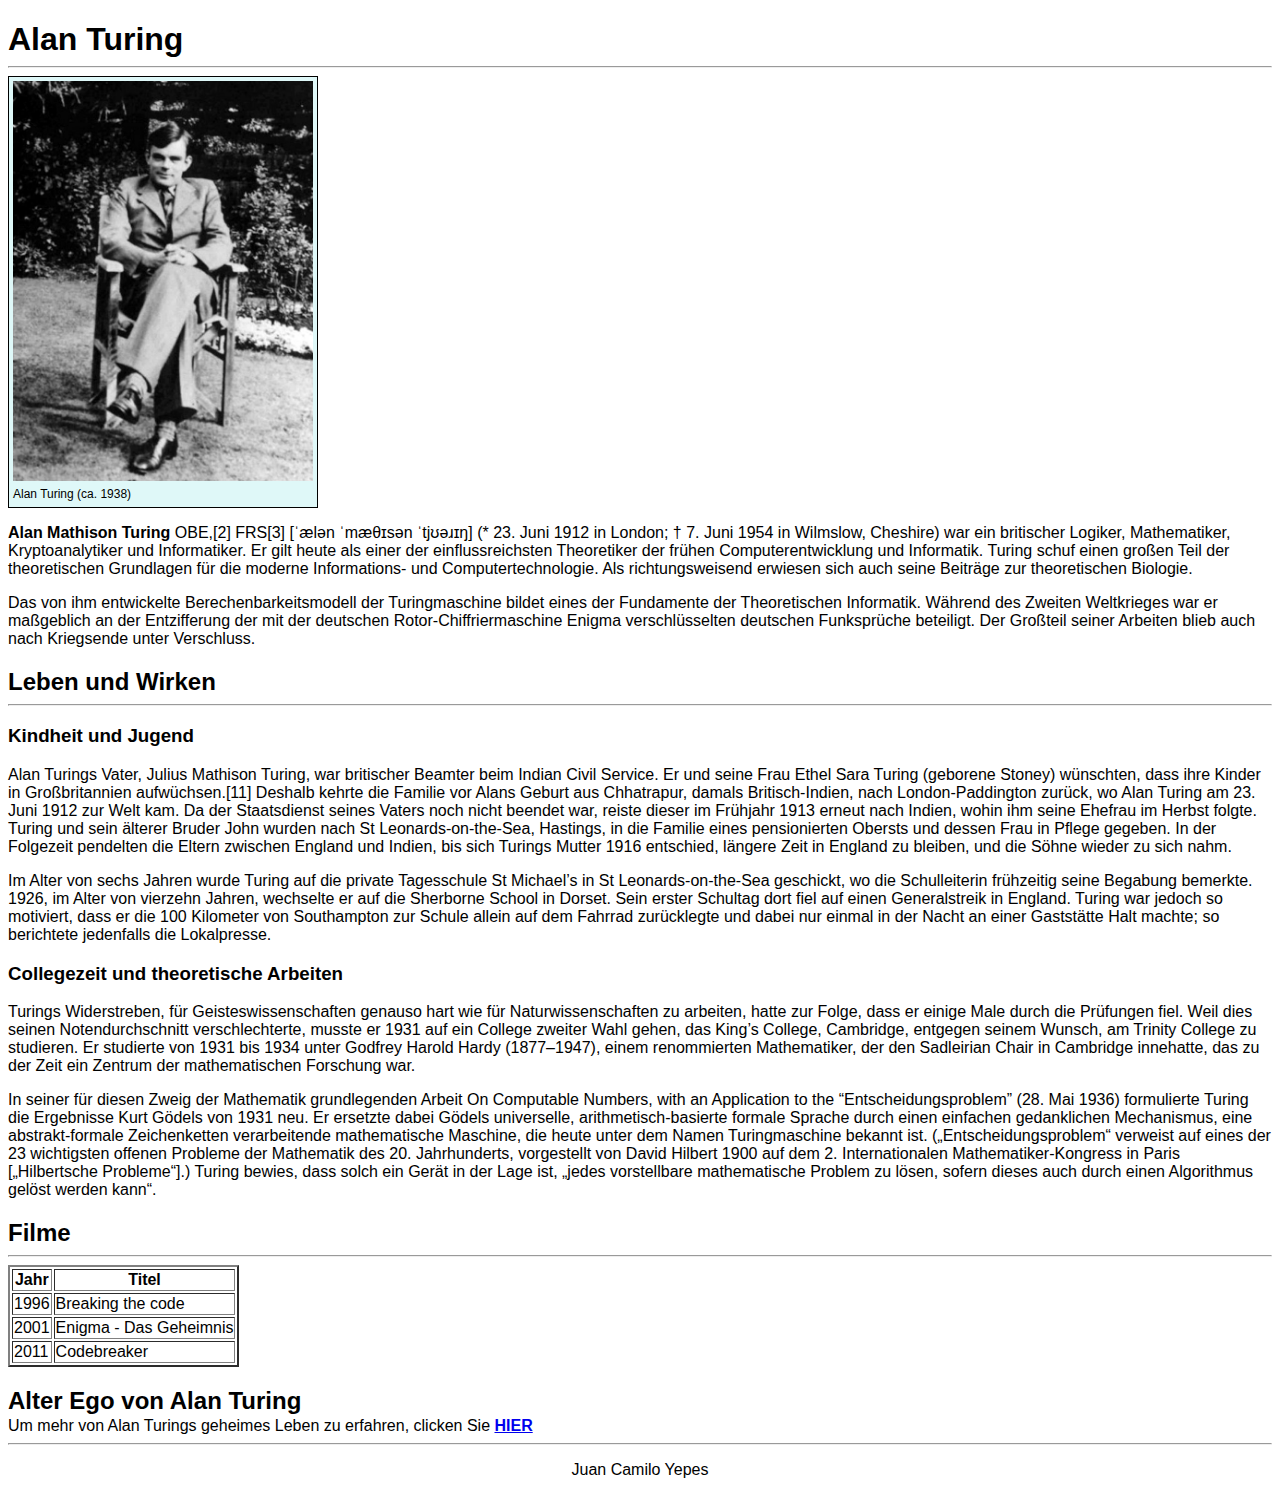
<file: index.html>
<!DOCTYPE html>
<html lang="en">
  <head>
    <meta charset="UTF-8" />
    <meta name="viewport" content="width=device-width, initial-scale=1.0" />
    <title>Alan Turing</title>
    <link rel="stylesheet" href="./styling/style.css" />
  </head>
  <body>
    <header>
      <h1>Alan Turing</h1>
    </header>
    <hr />
    <main>
      <div class="frame">
        <img
          src="./images/Alan_Turing.jpg"
          height="400px"
          width="100%"
          alt="Alan Turing photo"
        />
        <p class="caption-1">Alan Turing (ca. 1938)</p>
      </div>
      <article>
        <p>
          <b>Alan Mathison Turing</b> OBE,[2] FRS[3] [ˈælən ˈmæθɪsən ˈtjʊəɹɪŋ]
          (* 23. Juni 1912 in London; † 7. Juni 1954 in Wilmslow, Cheshire) war
          ein britischer Logiker, Mathematiker, Kryptoanalytiker und
          Informatiker. Er gilt heute als einer der einflussreichsten
          Theoretiker der frühen Computerentwicklung und Informatik. Turing
          schuf einen großen Teil der theoretischen Grundlagen für die moderne
          Informations- und Computertechnologie. Als richtungsweisend erwiesen
          sich auch seine Beiträge zur theoretischen Biologie.
        </p>
        <p>
          Das von ihm entwickelte Berechenbarkeitsmodell der Turingmaschine
          bildet eines der Fundamente der Theoretischen Informatik. Während des
          Zweiten Weltkrieges war er maßgeblich an der Entzifferung der mit der
          deutschen Rotor-Chiffriermaschine Enigma verschlüsselten deutschen
          Funksprüche beteiligt. Der Großteil seiner Arbeiten blieb auch nach
          Kriegsende unter Verschluss.
        </p>
      </article>
      <article>
        <h2>Leben und Wirken</h2>
        <hr />
        <section>
          <h3>Kindheit und Jugend</h3>
          <p>
            Alan Turings Vater, Julius Mathison Turing, war britischer Beamter
            beim Indian Civil Service. Er und seine Frau Ethel Sara Turing
            (geborene Stoney) wünschten, dass ihre Kinder in Großbritannien
            aufwüchsen.[11] Deshalb kehrte die Familie vor Alans Geburt aus
            Chhatrapur, damals Britisch-Indien, nach London-Paddington zurück,
            wo Alan Turing am 23. Juni 1912 zur Welt kam. Da der Staatsdienst
            seines Vaters noch nicht beendet war, reiste dieser im Frühjahr 1913
            erneut nach Indien, wohin ihm seine Ehefrau im Herbst folgte. Turing
            und sein älterer Bruder John wurden nach St Leonards-on-the-Sea,
            Hastings, in die Familie eines pensionierten Obersts und dessen Frau
            in Pflege gegeben. In der Folgezeit pendelten die Eltern zwischen
            England und Indien, bis sich Turings Mutter 1916 entschied, längere
            Zeit in England zu bleiben, und die Söhne wieder zu sich nahm.
          </p>
          <p>
            Im Alter von sechs Jahren wurde Turing auf die private Tagesschule
            St Michael’s in St Leonards-on-the-Sea geschickt, wo die
            Schulleiterin frühzeitig seine Begabung bemerkte. 1926, im Alter von
            vierzehn Jahren, wechselte er auf die Sherborne School in Dorset.
            Sein erster Schultag dort fiel auf einen Generalstreik in England.
            Turing war jedoch so motiviert, dass er die 100 Kilometer von
            Southampton zur Schule allein auf dem Fahrrad zurücklegte und dabei
            nur einmal in der Nacht an einer Gaststätte Halt machte; so
            berichtete jedenfalls die Lokalpresse.
          </p>
        </section>
        <section>
          <h3>Collegezeit und theoretische Arbeiten</h3>
          <p>
            Turings Widerstreben, für Geisteswissenschaften genauso hart wie für
            Naturwissenschaften zu arbeiten, hatte zur Folge, dass er einige
            Male durch die Prüfungen fiel. Weil dies seinen Notendurchschnitt
            verschlechterte, musste er 1931 auf ein College zweiter Wahl gehen,
            das King’s College, Cambridge, entgegen seinem Wunsch, am Trinity
            College zu studieren. Er studierte von 1931 bis 1934 unter Godfrey
            Harold Hardy (1877–1947), einem renommierten Mathematiker, der den
            Sadleirian Chair in Cambridge innehatte, das zu der Zeit ein Zentrum
            der mathematischen Forschung war.
          </p>
          <p>
            In seiner für diesen Zweig der Mathematik grundlegenden Arbeit On
            Computable Numbers, with an Application to the
            “Entscheidungsproblem” (28. Mai 1936) formulierte Turing die
            Ergebnisse Kurt Gödels von 1931 neu. Er ersetzte dabei Gödels
            universelle, arithmetisch-basierte formale Sprache durch einen
            einfachen gedanklichen Mechanismus, eine abstrakt-formale
            Zeichenketten verarbeitende mathematische Maschine, die heute unter
            dem Namen Turingmaschine bekannt ist. („Entscheidungsproblem“
            verweist auf eines der 23 wichtigsten offenen Probleme der
            Mathematik des 20. Jahrhunderts, vorgestellt von David Hilbert 1900
            auf dem 2. Internationalen Mathematiker-Kongress in Paris
            [„Hilbertsche Probleme“].) Turing bewies, dass solch ein Gerät in
            der Lage ist, „jedes vorstellbare mathematische Problem zu lösen,
            sofern dieses auch durch einen Algorithmus gelöst werden kann“.
          </p>
        </section>
      </article>
      <article>
        <h2>Filme</h2>
        <hr />
        <table border="2">
          <tr>
            <th colspan="1">Jahr</th>
            <th colspan="3">Titel</th>
          </tr>
          <tr>
            <td>1996</td>
            <td>Breaking the code</td>
          </tr>
          <tr>
            <td>2001</td>
            <td>Enigma - Das Geheimnis</td>
          </tr>
          <tr>
            <td>2011</td>
            <td>Codebreaker</td>
          </tr>
        </table>
      </article>
      <article>
        <h2>Alter Ego von Alan Turing</h2>
        <p style="display: inline">
          Um mehr von Alan Turings geheimes Leben zu erfahren, clicken Sie
          <a href="./SecretLife.html"
            ><strong style="display: inline">HIER</strong></a
          >
        </p>
        <hr />
      </article>
    </main>
    <footer>
      <p style="text-align: center">Juan Camilo Yepes</p>
    </footer>
  </body>
</html>
</file>
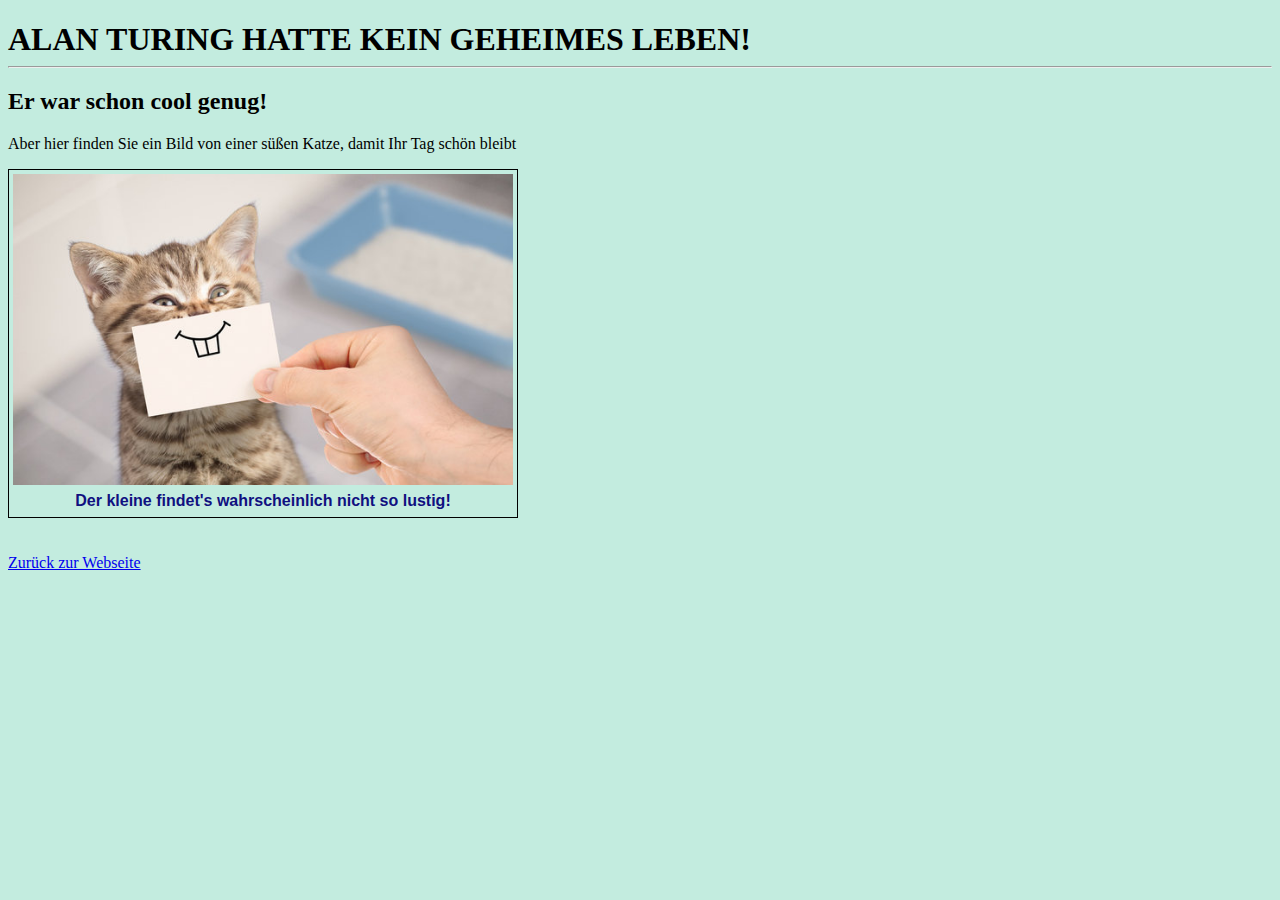
<file: SecretLife.html>
<!DOCTYPE html>
<html lang="de">
  <head>
    <meta charset="UTF-8" />
    <meta name="viewport" content="width=device-width, initial-scale=1.0" />
    <link rel="stylesheet" href="./styling/secretLife.css" />
    <title>Geheimes Leben</title>
  </head>
  <body>
    <h1>ALAN TURING HATTE KEIN GEHEIMES LEBEN!</h1>
    <hr />
    <h2>Er war schon cool genug!</h2>
    <p>
      Aber hier finden Sie ein Bild von einer süßen Katze, damit Ihr Tag schön
      bleibt
    </p>
    <div class="frame">
      <img src="images/cat_photo_1.jpg" alt="lustige Katze" width="100%" />
      <p class="caption">Der kleine findet's wahrscheinlich nicht so lustig!</p>
    </div>
    <br /><br />
    <a href="index.html">Zurück zur Webseite</a>
  </body>
</html>
</file>
<file: styling/style.css>
* {
  font-family: Arial, sans-serif;
}

h1,
h2 {
  margin-bottom: 2px;
}
.frame {
  border: 1px solid black;
  padding: 4px;
  width: 300px;
  background-color: rgb(223, 248, 248);
}
.caption-1 {
  font-size: 12px;
  margin: 2px 0;
}
</file>
<file: styling/secretLife.css>
html {
  background-color: rgb(195, 236, 223);
}

h1 {
  margin-bottom: 2px;
}
.frame {
  border: 1px solid;
  width: 500px;
  padding: 4px;
}
.caption {
  margin: 3px 0;
  text-align: center;
  font-family: Arial, Helvetica, sans-serif;
  font-weight: 700;
  color: rgb(16, 16, 128);
}
</file>
